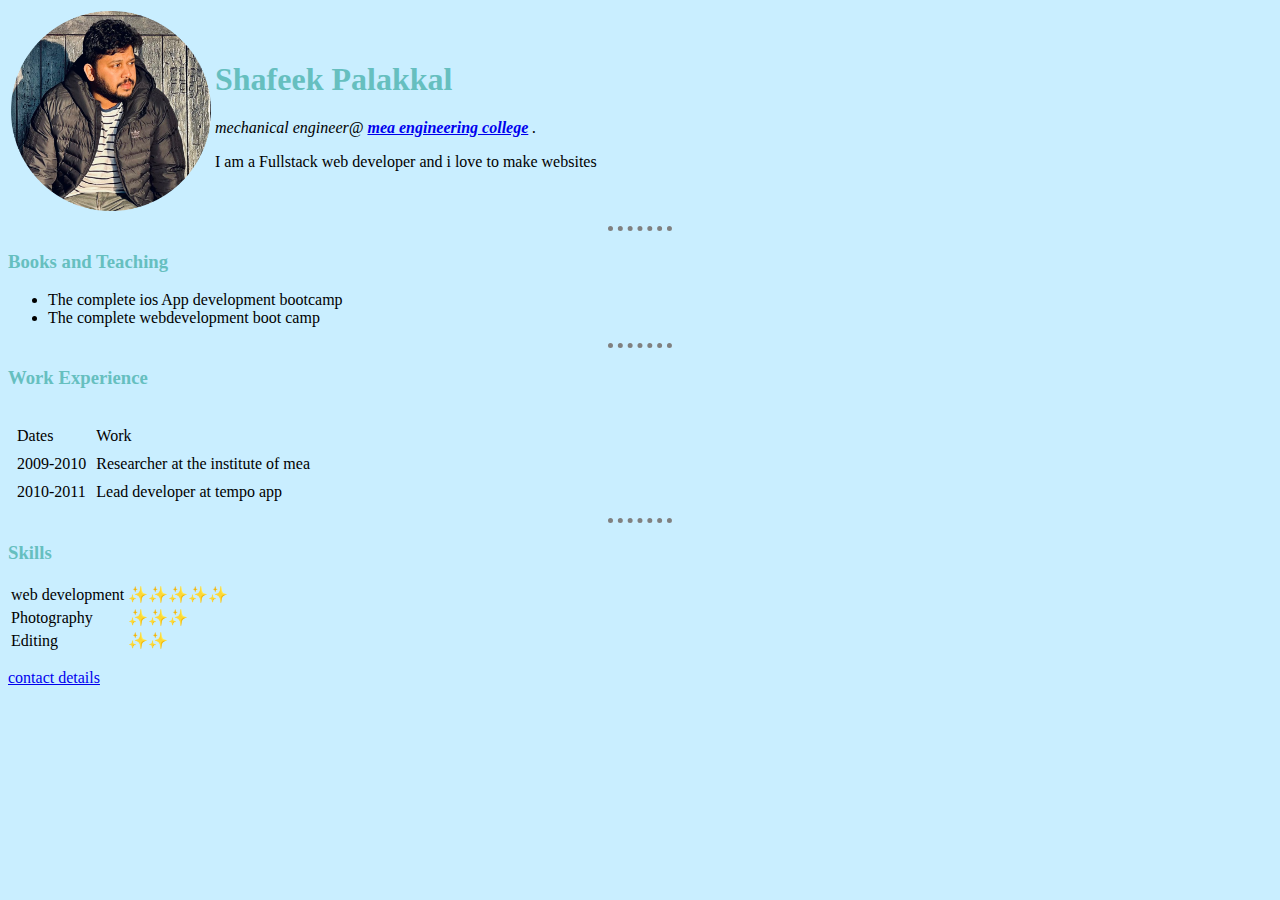
<file: index.html>
<!DOCTYPE html>
<html lang="en">
<head>
    <meta charset="UTF-8">
    <meta http-equiv="X-UA-Compatible" content="IE=edge">
    <meta name="viewport" content="width=device-width, initial-scale=1.0">
    <title>Sha</title>
    <link rel="stylesheet" href="css/style.css">
    <link rel=" icon " href="image\0e06a781-feeb-420c-93a5-8cf1383d5ba7.svg">
</head>
<body  >
   <table>
    <tr>
   <td> <img src="circular.png" alt="nature"  height="200" with="200" ></td>
   <td> <h1> Shafeek Palakkal</h1>
    <P><em> mechanical engineer@ <strong> <a href="https://www.meaec.edu.in/" target="_blank"> mea engineering college</a> </strong>.</em></P>
    <p> I am a Fullstack web developer and i love to make websites </p>
</td>
</tr>
</table>
<hr size="3">
<h3>Books and Teaching</h3>
<ul><li>The complete ios App development bootcamp</li>
    <li>The complete webdevelopment boot camp </li>
        
    

</ul>
<hr>
<h3>Work Experience</h3>
<table cellspacing="8" >
    
    <th>
        <tr><td>Dates</td>
        <td>Work</td></tr>
    </th>
    <tr>
        <td>2009-2010</td>
        <td>Researcher at the institute of mea</td>

    
    </tr>
    <tr><td> 2010-2011</td>
    <td>Lead developer at tempo app </td></tr>

</table>
<hr>
<h3>Skills  </h3>   
<table><tr><td> web development</td>
<td>✨✨✨✨✨</td></tr>
<tr><td>Photography</td>
<td>✨✨✨</td></tr>
<tr><td>Editing</td>
<td>✨✨</td></tr></table>
<p><a href="contact.html">contact details</a></p>



</body>

</html>
</file>
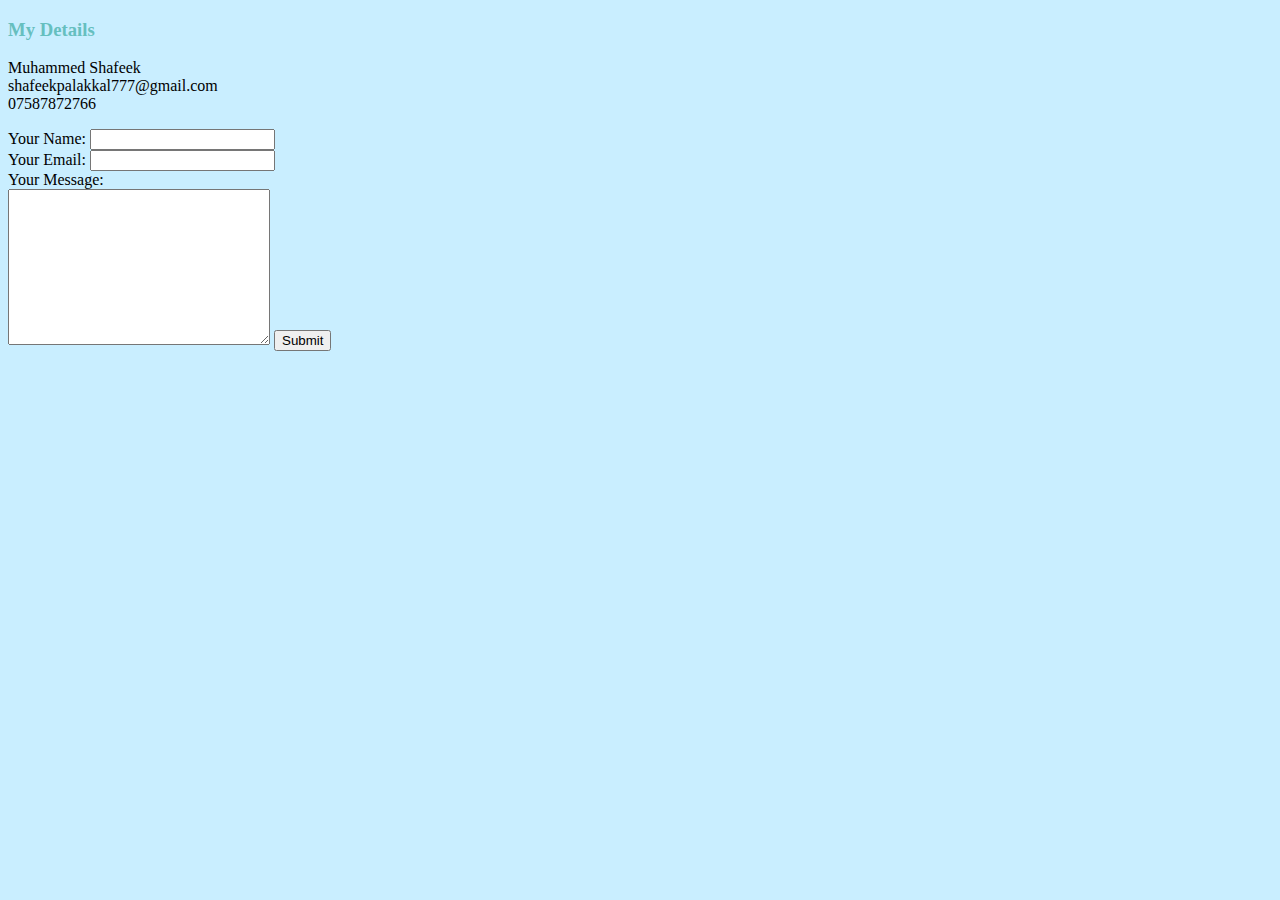
<file: contact.html>
<!DOCTYPE html>
<html lang="en">
<head>
    <meta charset="UTF-8">
    <meta http-equiv="X-UA-Compatible" content="IE=edge">
    <meta name="viewport" content="width=device-width, initial-scale=1.0">
    <title>Document</title>
    <link rel="stylesheet" href="css\style.css">
</head>
<body>
    <h3>My Details</h3>
    <P>Muhammed Shafeek
        <br>
        shafeekpalakkal777@gmail.com
        <br>
        07587872766
    </P>
    <form action="mailto:info@shafeekpalakkal777@gmail.com" method="post">

        <label for="">Your Name:</label>
    <input type="text" name="value" id="">
     <br>
    <label for="">Your Email:</label>
    <input type="email">
    
    <br>
    <label for="">Your Message:</label>
    <br>
  <textarea name="" id="" cols="30" rows="10"></textarea>
<input type="submit" name="" id="">
    
    </form>

</body>
</html>
</file>
<file: css/style.css>
hr {
            border-style: none;
            border-top-style: dotted;
            width: 5%;
            border-color: grey;
            border-width: 5px;

            
        }
        body{background-color:#C9EEFF}

    h1,h3{color: #66BFBF;}
    h1{font-family: cursive;}
</file>
